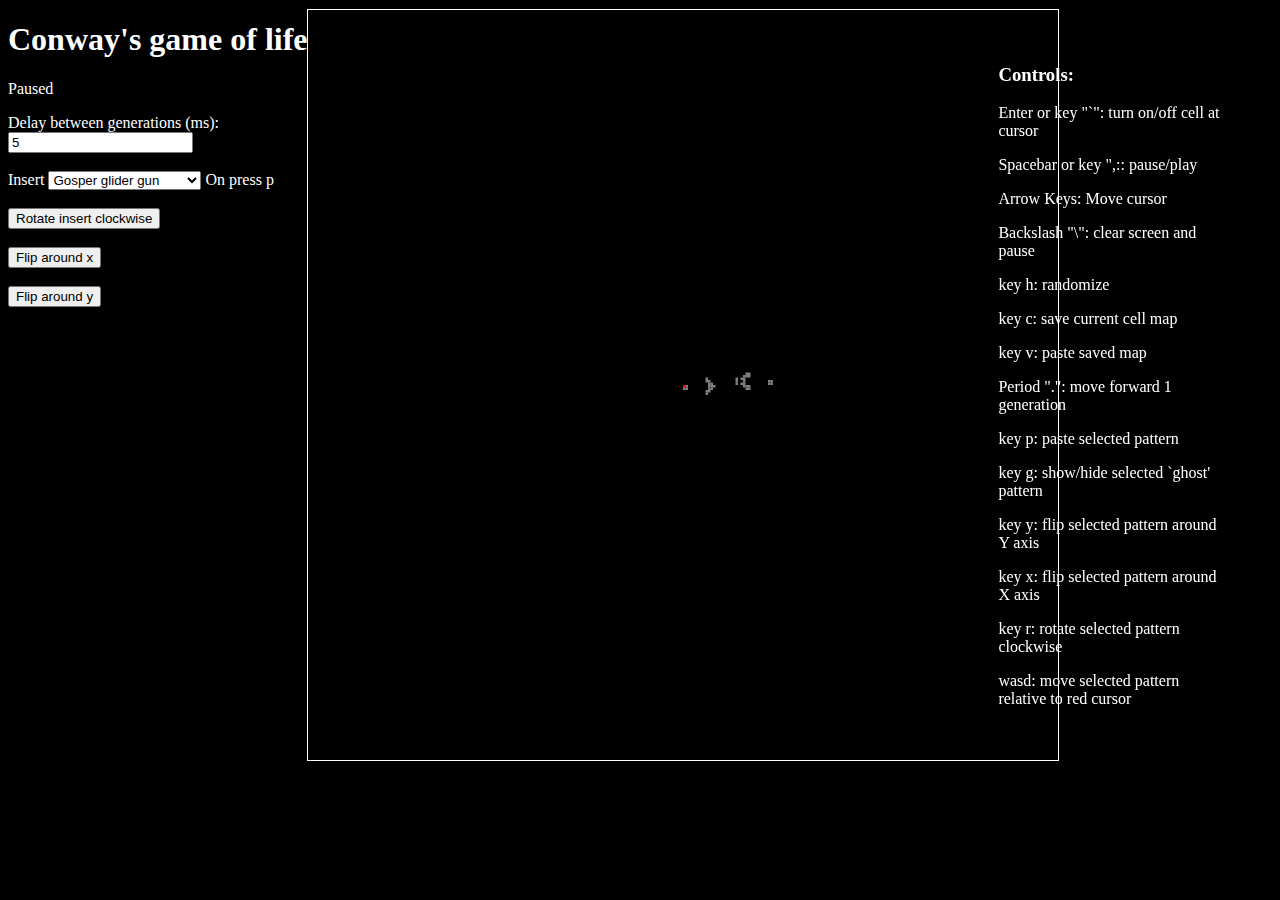
<file: index.html>
<!DOCTYPE html>
<html>
    <head>
        <meta charset="UTF-8">
        <title>Game of Life</title>
        <link rel="stylesheet" href="canvas.css"/>
        <script src="canvas.js" defer></script>
    </head>
    <body>
        <header>
            <h1>Conway's game of life!</h1>
        </header>

        <main>
            <aside>
                <p id="status">Paused</p>
                <label for="number">Delay between generations (ms): </label>
                <input type="number" id="delay" value=5>
                <br><br>
                <label for="insert">Insert </label>
                <select id="insert">
                    <option value="0">Gosper glider gun</option>
                    <option value="1">Twin glider gun</option>
                    <option value="2">Twin Single glider gun</option>
                    <option value="3">Twin head (left)</option>
                    <option value="4">Arrowhead (left)</option>
                    <option value="5">Twin head (right)</option>
                    <option value="6">Arrowhead (right)</option>
                    <option value="7">Medium spaceship</option>
                    <option value="8">Small spaceship</option>
                </select>
                <label for="insert">On press p</label>
                <br><br>
                <button id="rotate">Rotate insert clockwise</button><br><br>
                <button id="flipX">Flip around x</button><br><br>
                <button id="flipY">Flip around y</button>
            </aside>
            <canvas height="750" width="750" id="renderScreen">Uh-Oh! The Canvas was not able to be displayed!</canvas>
            <aside class="instructions">
                <h3>Controls:</h3>
                <p>Enter or key "`": turn on/off cell at cursor</p>
                <p>Spacebar or key ",:: pause/play</p>
                <p>Arrow Keys: Move cursor</p>
                <p>Backslash "\": clear screen and pause</p>
                <p>key h: randomize</p>
                <p>key c: save current cell map</p>
                <p>key v: paste saved map</p>
                <p>Period ".": move forward 1 generation</p>
                <p>key p: paste selected pattern</p>
                <p>key g: show/hide selected `ghost' pattern</p>
                <p>key y: flip selected pattern around Y axis</p>
                <p>key x: flip selected pattern around X axis</p>
                <p>key r: rotate selected pattern clockwise</p>
                <p>wasd: move selected pattern relative to red cursor</p>
            </aside>
        </main>
    </body>
</html>
</file>
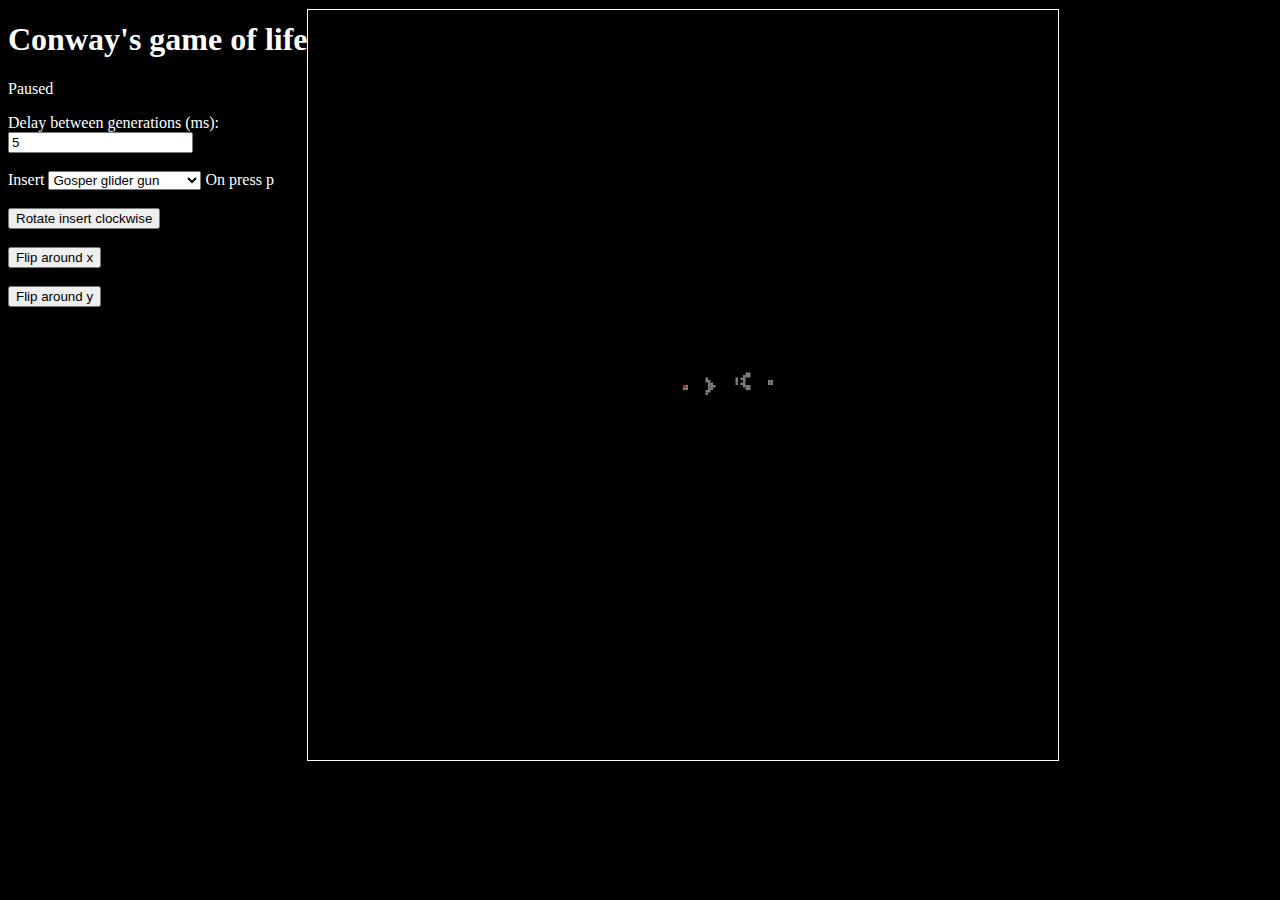
<file: canvas.html>
<!DOCTYPE html>
<html>
    <head>
        <meta charset="UTF-8">
        <title>Game of Life</title>
        <link rel="stylesheet" href="canvas.css"/>
        <script src="canvas.js" defer></script>
    </head>
    <body>
        <header>
            <h1>Conway's game of life!</h1>
        </header>

        <main>
            <aside>
                <p id="status">Paused</p>
                <label for="number">Delay between generations (ms): </label>
                <input type="number" id="delay" value=5>
                <br><br>
                <label for="insert">Insert </label>
                <select id="insert">
                    <option value="0">Gosper glider gun</option>
                    <option value="1">Twin glider gun</option>
                    <option value="2">Twin Single glider gun</option>
                    <option value="3">Twin head (left)</option>
                    <option value="4">Arrowhead (left)</option>
                    <option value="5">Twin head (right)</option>
                    <option value="6">Arrowhead (right)</option>
                    <option value="7">Medium spaceship</option>
                    <option value="8">Small spaceship</option>
                </select>
                <label for="insert">On press p</label>
                <br><br>
                <button id="rotate">Rotate insert clockwise</button><br><br>
                <button id="flipX">Flip around x</button><br><br>
                <button id="flipY">Flip around y</button>
            </aside>
            <canvas height="750" width="750" id="renderScreen">Uh-Oh! The Canvas was not able to be displayed!</canvas>
        </main>
    </body>
</html>
</file>
<file: canvas.css>
html {
    background-color: black;
    font-family: 'Times New Roman';
    color: white;
}
aside {
    position: relative;
    width: 22%;
}
canvas {
    border: solid;
    border-color: white;
    border-width: 1px;
    position: absolute;
    left: 24%;
    top: 1%;
}
.instructions {
    position: absolute;
    left: 78%;
    top: 5%;
    width: 18%;
}
</file>
